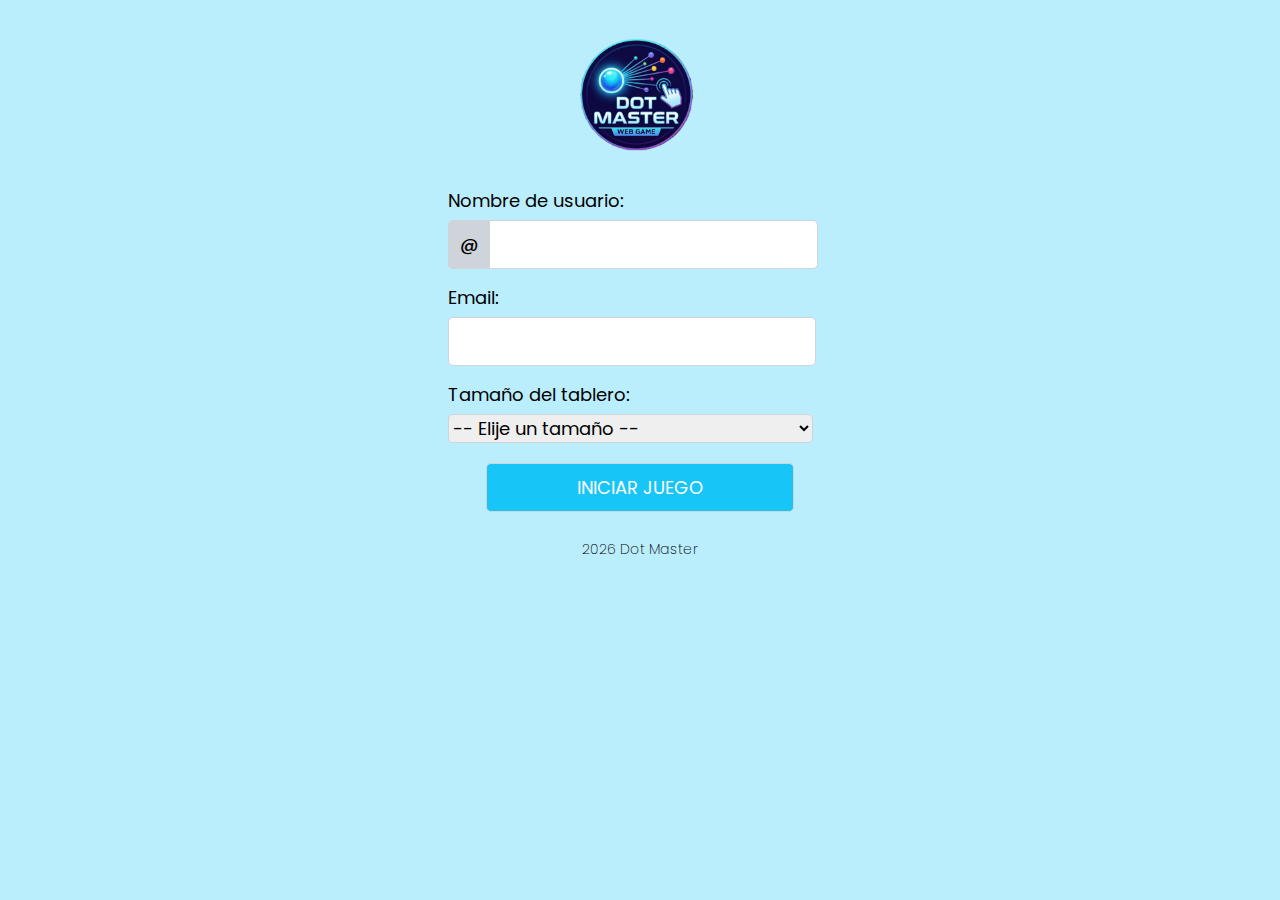
<file: index.html>
<!DOCTYPE html>
<html lang="es">
<head>
    <meta charset="UTF-8">
    <meta name="viewport" content="width=device-width, initial-scale=1.0">
    <title>Dot Master Game</title>

    <link rel="preconnect" href="https://fonts.gstatic.com" crossorigin>
    <link href="https://fonts.googleapis.com/css2?family=Poppins:ital,wght@0,100;0,200;0,300;0,400;0,500;0,600;0,700;0,800;0,900;1,100;1,200;1,300;1,400;1,500;1,600;1,700;1,800;1,900&display=swap" rel="stylesheet">
    <link rel="stylesheet" href="./css/reset.css">
    <link rel="stylesheet" href="./css/styles.css">
    <script src="./js/app.js"></script>
</head>
<body>
    <!-- cabecera -->
    <header>
        <img src="./img/logo.png" alt="Dot Master Logo">
    </header>

    <!-- contenido principal -->
    <main>
        <form action="" method="post">
            <div class="item-form">
                <label for="username">Nombre de usuario:</label>
                <input type="text" id="arroba" value="@" name="arroba" readonly>
                <input type="text" id="username" name="username" required>
            </div>
            <div class="item-form">
                <label for="email">Email:</label>
                <input type="text" id="email" name="email" required>
            </div>
            <div class="item-form">
                <label for="board-size">Tamaño del tablero:</label>
                <select name="board-size" id="board-size" required>
                    <option value="">-- Elije un tamaño --</option>
                    <option value="1">4 x 4</option>
                    <option value="2">6 x 6</option>
                    <option value="3">8 x 8</option>
                </select>
            </div>
            <div class="item-form">
                <input type="submit" value="INICIAR JUEGO">
            </div>
        </form>
    </main>

    <!-- pie de página -->
    <footer>
        <p>2026 Dot Master</p>
    </footer>
</body>
</html>
</file>
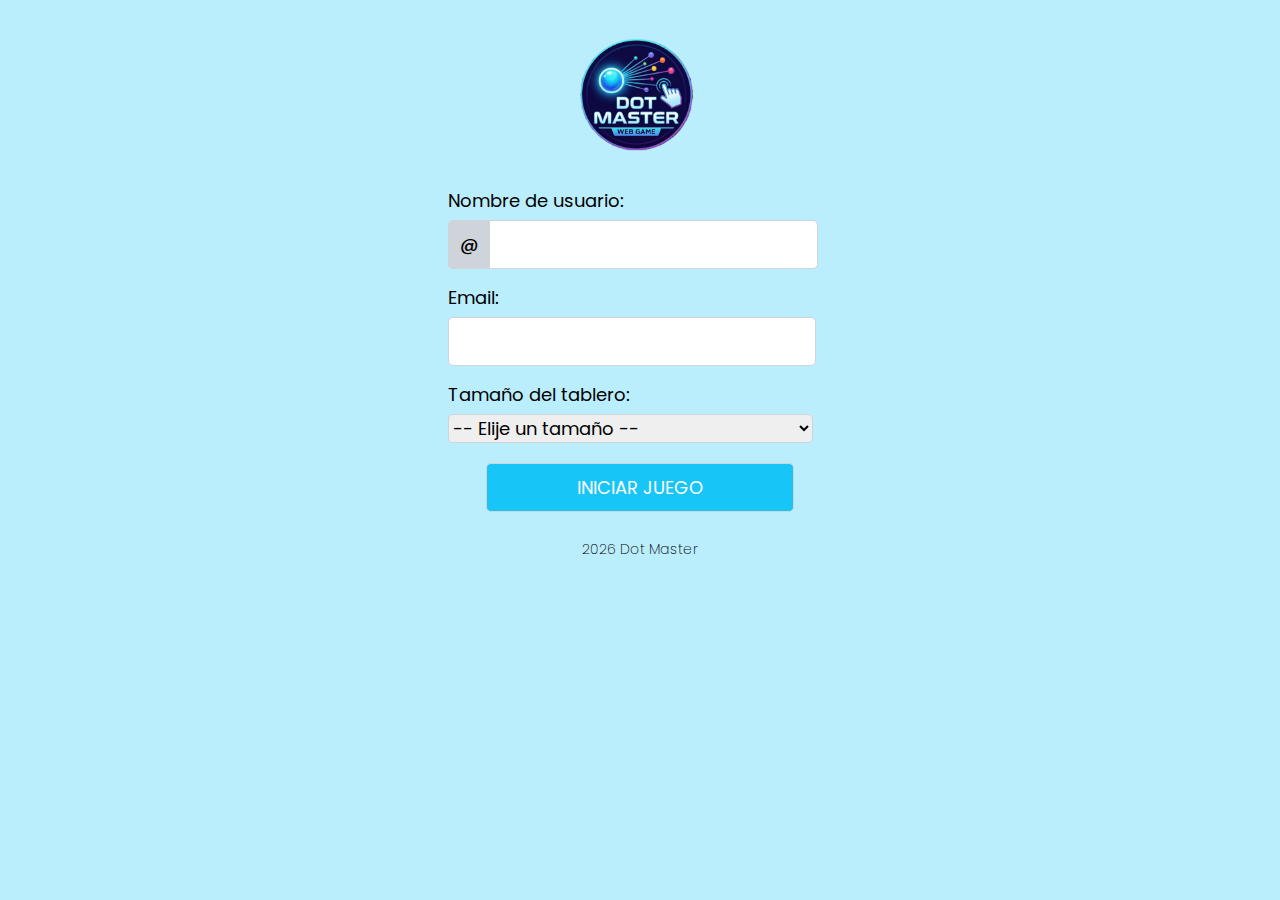
<file: juego.html>
<!DOCTYPE html>
<html lang="en">
<head>
    <meta charset="UTF-8">
    <meta name="viewport" content="width=device-width, initial-scale=1.0">
    <link rel="stylesheet" href="./css/reset.css">
    <link rel="preconnect" href="https://fonts.googleapis.com">
    <link rel="preconnect" href="https://fonts.gstatic.com" crossorigin>
    <link href="https://fonts.googleapis.com/css2?family=Poppins:wght@200;300;400;600&display=swap" rel="stylesheet">
    <link rel="stylesheet" href="./css/game-styles.css">
    <script src="./js/datosUsuario.js" defer></script>
    <script src="./js/juego.js" defer></script>
    <title>Dot Master Game</title>
</head>
<body>
    <main>
        <div id="contenedorJuego">
            <div id="juego">
                <!-- Pintar panel con js -->
                <!-- <div class="containerItem"><div class="item"></div></div> -->
            </div>
            <div id="juegoAcabado">
                <button id="nuevaPartida">JUGAR DE NUEVO</button>
            </div>
            <div id="tituloJuego">
                <p>Dot Master Game</p>
            </div>
        </div>
        <div id="contenedorUsuario">
            <form id="form_entrada" action="juego.html">
                <div class="itemform">
                    <img src="./img/avatar1.png" width="26" id="avatarImg">
                    <input type="text" id="username" value="username" readonly>
                </div>
                <div class="itemform">
                    <label for="puntuacion">Puntuacion</label>
                    <input type="text" id="puntuacion" value="0"  class="inputJuego" readonly>
                </div>
                <div class="itemform">
                    <label for="tiempo">Tiempo restante</label>
                    <input type="text" id="tiempo" value="10" class="inputJuego" readonly>
                </div>
            </form>
        </div>
    </main>
    <footer>
        
    </footer>
</body>
</html>
</file>
<file: css/styles.css>
body {
    background-color: #BAEEFD;
    text-align: center;
    font-family: 'Poppins', sans-serif;
}

header, footer {
    text-align: center;
    width: 100%;
    margin: 30px auto 0 auto;

}

main {
    width: 30%;
    margin: 30px auto 0 auto;
}

form {
    display: flex;
    flex-direction: column;
    row-gap: 20px;
    font-size: 18px;
    margin: 0;
}

label {
    display: block;
    text-align: left;
    margin-bottom: 10px;
}

input {
    display: inline;
    font-family: 'Poppins', sans-serif;
    padding: 10px;
    border: 1px solid #ced4da;
    border-radius: 0 5px 5px 0;
    font-size: 18px;
    font-weight: 200;
    width: 80%;
}

input[type="submit"] {
    background-color: #17C5F7;
    color: #fff;
    font-weight: 400;
    border-radius: 5px;
}

select {
    float: left;
    font-family: 'Poppins', sans-serif;
    border: 1px solid #ced4da;
    border-radius: 5px;
    font-size: 18px;
    width: 95%;
}

button {
    font-family: 'Poppins', sans-serif;
}

img {
    width: 10%;
}

footer {
    font-weight: 100;
}

p {
    font-weight: 200;
    font-size: 14px;
}

/* ids */

#arroba {
    float: left;
    width: 5%;
    background-color: #ced4da;
    border: 1px solid #ced4da;
    border-radius: 5px 0 0 5px;
    padding: 10px;
    text-align: center;
    font-family: 'Poppins', sans-serif;
    font-size: 18px;
    font-weight: 500;
}

#username {
    float: left;
}

#email {
    float: left;
    border-radius: 5px;
    width: 90%;
}

#error-message {
    color: red;
    font-weight: 600;
    margin-top: 10px;
    margin-bottom: 10px;
    font-size: 14px;
}
</file>
<file: css/game-styles.css>
/*Elementos generales*/
body {
    background-color: #BAEEFD;
    font-family: 'Poppins', sans-serif;
}

footer {
    margin: 30px auto 0px auto;
    text-align: center;
    width:800px;
}

main {
    display: flex;
    margin: 30px auto 0px auto;
    width: 800px;
}

form {
    font-size: 18px;
    display: flex;
    flex-direction: column;
    row-gap: 20px;
}

label {
    display: block;
    margin-bottom: 10px;
}

input {
    display: inline;
    font-family: 'Poppins', sans-serif;
    width: 200px;
    border: 1px solid #ced4da;
    padding: 10px;
    border-radius: 0px 5px 5px 0px;
    font-weight: 200;
    font-size: 18px;
}

select {
    font-family: 'Poppins', sans-serif;
    width: 100%;
    border: 1px solid #ced4da;
    padding: 10px;
    border-radius: 5px;
    font-weight: 200;
    font-size: 18px;
}

input[type="submit"] {
    background-color: #17C5F7;
    color: #fff;
    font-weight: 400;
    border-radius: 5px;
    width: 100%;
}

p {
    font-weight: 100;
    font-size: 14px;
}

footer {
    font-weight: 100;
}

img {
    float:left;
    border: 1px solid #ced4da;
    padding: 10px;
    border-radius: 5px 0px 0px 5px;
}

/*Selectores Juego*/
.inputJuego {
    border-radius: 5px;
    width: 230px;
}

.containerItem {
    display: flex;
    align-items: center;
    justify-content: center;
    min-width: 75px;
    min-height: 75px;
    border-radius: 5px;
}

.item {
    border-radius: 45px;
    border: solid 10px #fff;
    width: 35px;
    height: 35px;
}

.rojo {
    background-color: #fd0c49;
    transition: background-color 0.4s;
}

.verde {
    background-color: #7ac943;
    transition: background-color 0.4s;
}

#contenedorJuego {
    width: 500px;
    margin-right: 10px;
}

#juego {
    position: absolute;
    z-index: 2;
    display: grid;
    grid-template-columns: repeat(3, 1fr);
    grid-template-rows: repeat(3, 1fr);
    justify-items: center;
    align-items: center;
    width: 500px;
    min-height: 400px;
    background-color: #fff;
    border: 1px solid #ced4da;
    border-radius: 5px 5px 0px 0px;
}

#avatarImg {
    background-color: #fff;
}

.juegoAcabadoColor {
    background-color: #263238;
    transition: background-color 0.4s;

}

#juegoAcabado {
    z-index: 1;
    position: absolute;
    display: flex;
    justify-content: center;
    align-items: center;
    border: 1px solid #ced4da;
    border-radius: 5px 5px 0px 0px;
    width: 500px;
    height: 400px; 
}

#juegoAcabado button {
    background-color: #fff;
    border: 1px solid #ced4da;
    padding-top: 10px;
    padding-bottom: 10px;
    font-family: 'Poppins', sans-serif;
    font-size: 14px;
    font-weight: 400;
    border-radius: 5px;
    width: 200px;
}

#tituloJuego {
    margin-top: 400px;
    width: 500px;
    background-color: #263238;
    border: 1px solid #ced4da;
    border-radius: 0px 0px 5px 5px;
    padding-top: 10px;
    padding-bottom: 10px;
    color: #fff;
    text-align: center;
}

#tituloJuego p {
    font-size: 24px;
    font-weight: 400;
}

#contenedorUsuario {
    width: 290px;
}
</file>
